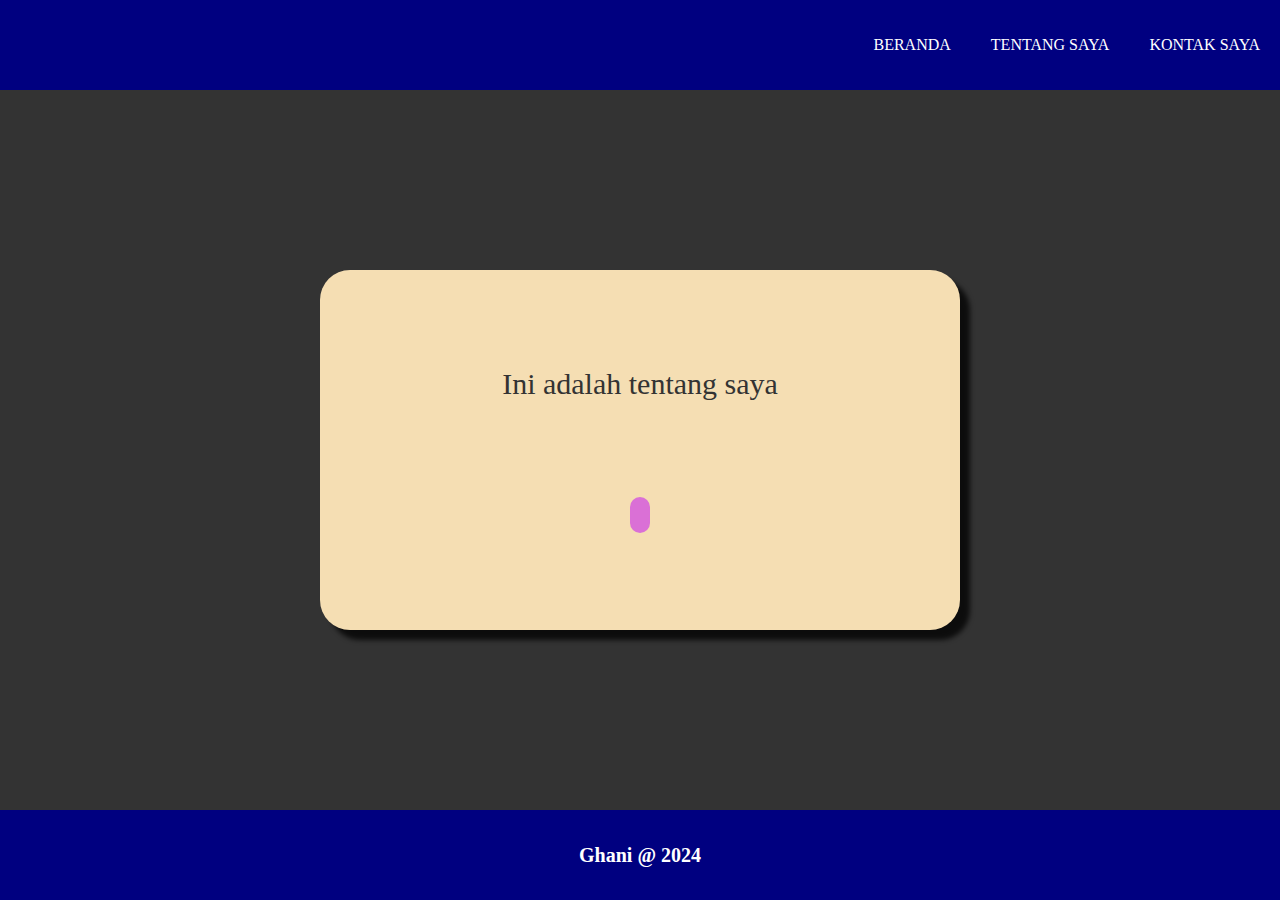
<file: about.html>
<!DOCTYPE html>
<html lang="en">

<head>
    <meta charset="UTF-8">
    <meta name="viewport" content="width=device-width, initial-scale=1.0">
    <title>MY FIRST WEB</title>
    <link rel="stylesheet" href="style.css">
</head>

<body>
    <!-- NAVIGATION BAR -->
    <div class="container-navbar">
        <ul class="ul-navbar">
            <li class="li-navbar">
                <a href="index.html" class="a-navbar">BERANDA</a>
            </li>
            <li class="li-navbar">
                <a href="about.html" class="a-navbar">TENTANG SAYA</a>
            </li>
            <li class="li-navbar">
                <a href="contact.html" class="a-navbar">KONTAK SAYA</a>
            </li>
        </ul>
    </div>
    <!-- NAVIGATION BAR END -->
    <!-- CONTENT -->
    <div class="container-content">
        <a href="#" class="a-content">
            <p>Ini adalah tentang saya</p>
            <div id="introduction" class="kenal-content"></div>
        </a>
        
    </div>
    <!-- CONTENT END -->
    <!-- FOOTER -->
    <div class="container-footer">
        <h1 class="h1-footer">Ghani @ 2024</h1>
    </div>
    <!-- FOOTER END -->
     <script src="script.js"></script>
</body>

</html>
</file>
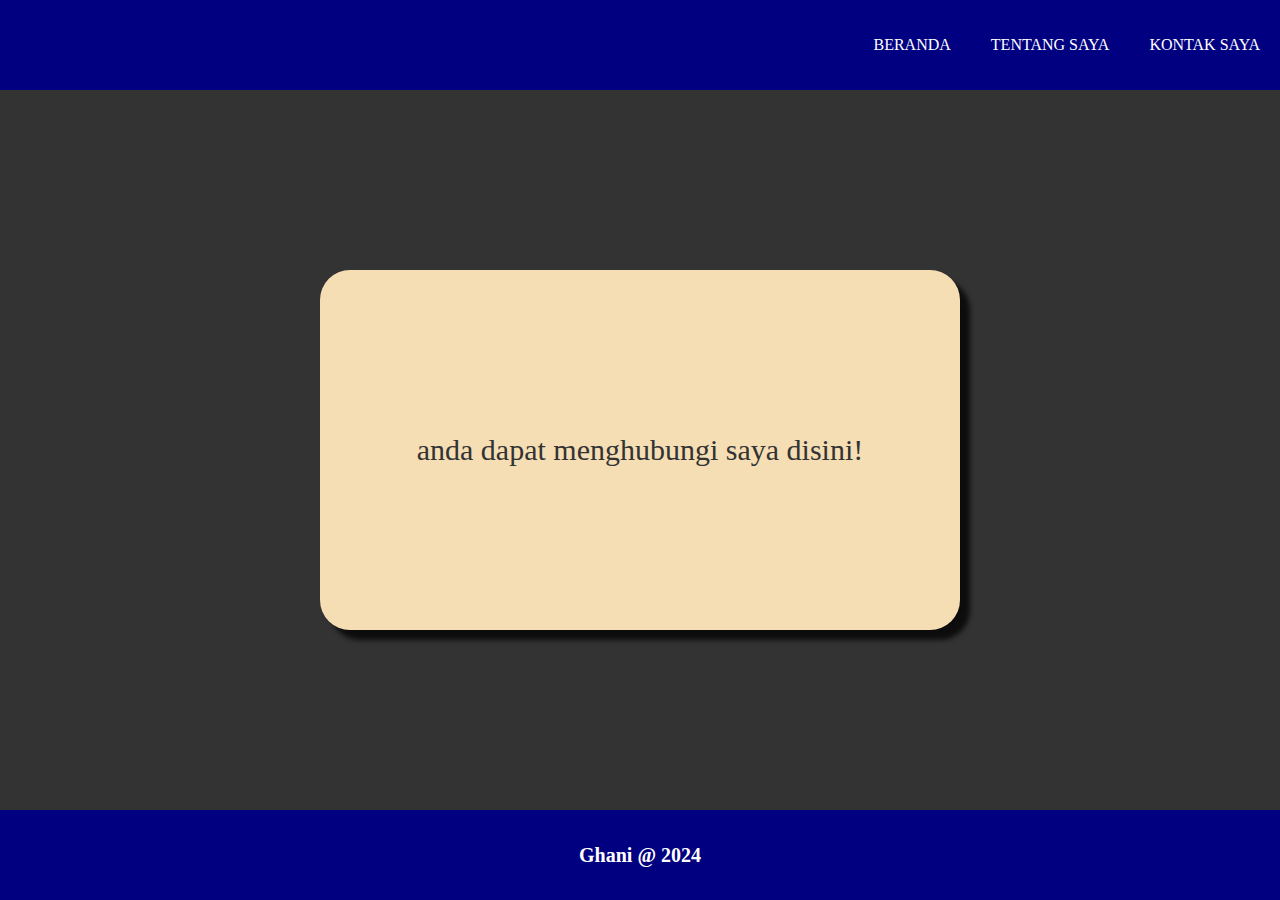
<file: contact.html>
<!DOCTYPE html>
<html lang="en">

<head>
    <meta charset="UTF-8">
    <meta name="viewport" content="width=device-width, initial-scale=1.0">
    <title>MY FIRST WEB</title>
    <link rel="stylesheet" href="style.css">
</head>

<body>
    <!-- NAVIGATION BAR -->
    <div class="container-navbar">
        <ul class="ul-navbar">
            <li class="li-navbar">
                <a href="index.html" class="a-navbar">BERANDA</a>
            </li>
            <li class="li-navbar">
                <a href="about.html" class="a-navbar">TENTANG SAYA</a>
            </li>
            <li class="li-navbar">
                <a href="contact.html" class="a-navbar">KONTAK SAYA</a>
            </li>
        </ul>
    </div>
    <!-- NAVIGATION BAR END -->
    <!-- CONTENT -->
    <div class="container-content">
        <a href="#" class="a-content">
            anda dapat menghubungi saya disini!
        </a>
        
    </div>
    <!-- CONTENT END -->
    <!-- FOOTER -->
    <div class="container-footer">
        <h1 class="h1-footer">Ghani @ 2024</h1>
    </div>
    <!-- FOOTER END -->
</body>

</html>
</file>
<file: style.css>
*{
  margin: 0;
  padding: 0;
}

.container-navbar {
  background-color: navy;
  width: 100%;
  height: 10vh;
}

.ul-navbar{
  height: 10vh;
  display: flex;
  justify-content: right;
  align-items: center;
}

.li-navbar{
  color: white;
  padding: 15px;
  margin: 5px;
  list-style-type: none;
}

.li-navbar:hover{
  background-color: cadetblue;
  transition: .3s ease-in-out;
  transition-delay: .1s;
  border-radius: 8px;
}

.a-navbar{
  color: white;
  text-decoration: none;
}

.kenal-content{
  font-size: medium;
  background-color: orchid;
  border-radius: 50px;
  display: flex;
  justify-content: center;
  align-items: center;
  height: 10%;
  padding-left: 10px;
  padding-right: 10px;
}

.container-content{
  width: 100%;
  height: 80vh;
  background-color: #333;
  display: flex;
  justify-content: center;
  align-items: center;
}

.a-content{
  color: #333;
  text-decoration: none;
  font-size: 30px;
  display: flex;
  flex-direction: column;
  justify-content: space-evenly;
  align-items: center;
  background-color: wheat;
  width: 640px;
  height: 360px;
  border-radius: 30px;
  box-shadow: 10px 10px 5px 0px rgba(0,0,0,0.75);
-webkit-box-shadow: 10px 10px 5px 0px rgba(0,0,0,0.75);
-moz-box-shadow: 10px 10px 5px 0px rgba(0,0,0,0.75);
}

.img-content{
  width: 70%;
  border-radius: 15px;
}

.container-footer{
  height: 10vh;
  background-color: navy;
  color: white;
  display: flex;
  justify-content: center;
  align-items: center;
}

.h1-footer{
  margin: 5px;
  font-size: 20px;
}
</file>
